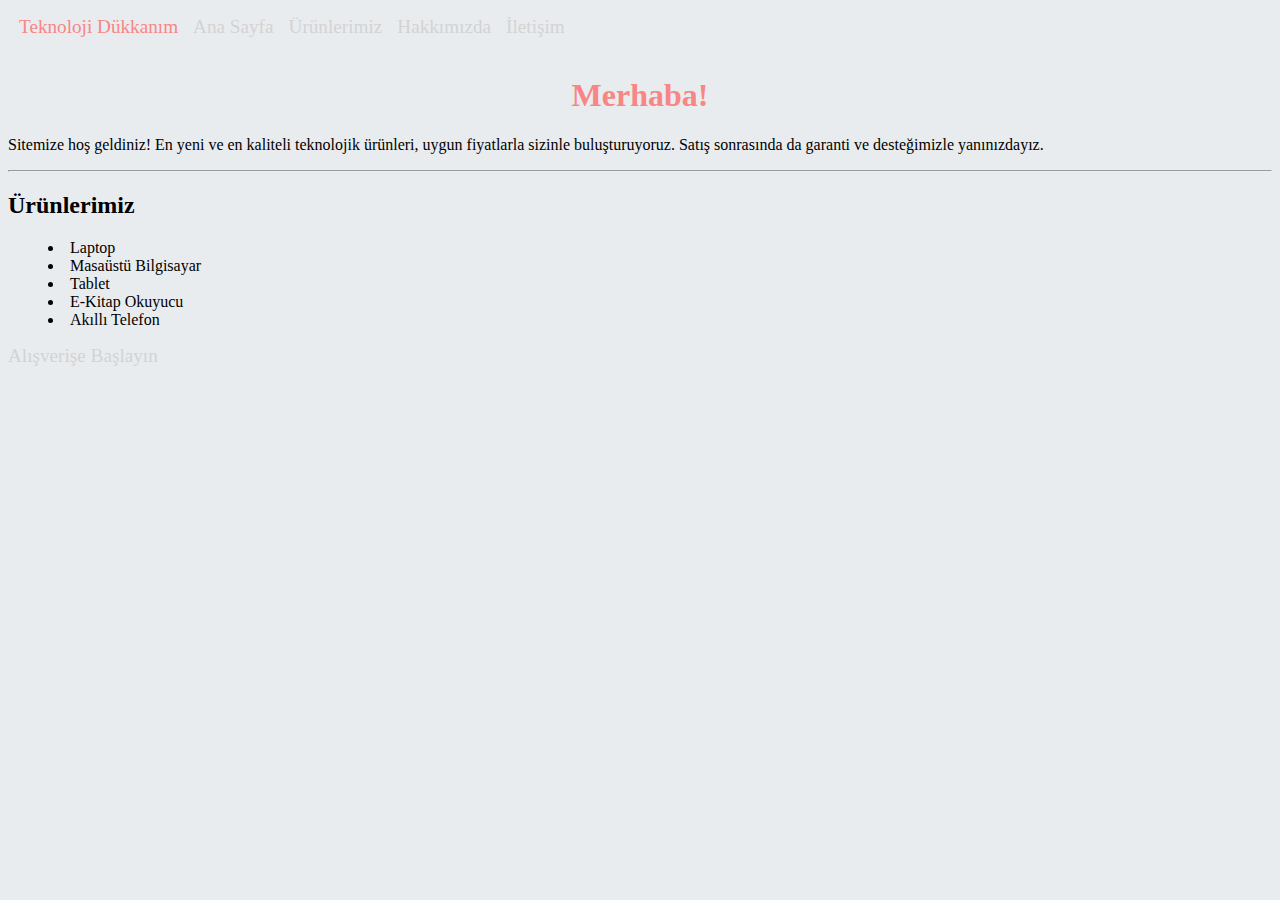
<file: index.html>
<!DOCTYPE html>
<html lang="tr">
<head>
  <meta charset="UTF-8">
  <meta name="viewport" content="width=device-width, initial-scale=1.0">
  <title>Teknoloji Dükkanım</title>
  <link href="https://cdn.jsdelivr.net/npm/bootstrap@5.3.2/dist/css/bootstrap.min.css" rel="stylesheet" integrity="sha384-T3c6CoIi6uLrA9TneNEoa7RxnatzjcDSCmG1MXxSR1GAsXEV/Dwwykc2MPK8M2HN" crossorigin="anonymous">
  <link rel="stylesheet" href="style.css">
</head>
<body>
  <nav class="navbar navbar-expand-lg container-fluid bg-dark text-white pt-2">
    <div class="container-md">
    <p style="margin-bottom: 0;">
        <a href="index.html" title="Teknoloji Dükkanım" style="color: rgb(248, 134, 134); margin-left: 11px;" class="navbar-brand;">Teknoloji Dükkanım</a>
        <a href="index.html" title="Ana Sayfa" class="text-white">Ana Sayfa</a>
        <a href="our-products.html" title="Ürünlerimiz">Ürünlerimiz</a>
        <a href="about-us.html" title="Hakkımızda">Hakkımızda</a>
        <a href="contact.html" title="İletişim">İletişim</a>
    </p><br>
  </div>
  </nav>
  <div class="my-5 p-5 text-center container py-5">
    <h1 style="color: rgb(248, 134, 134);">Merhaba!</h1>
      <p class="col-lg-8 mx-auto lead">
        Sitemize hoş geldiniz! En yeni ve en kaliteli teknolojik ürünleri, uygun fiyatlarla sizinle buluşturuyoruz. Satış sonrasında da garanti ve desteğimizle yanınızdayız.
      </p>
      <hr>
      <h2 class="text-info-emphasis">Ürünlerimiz</h2>
      <ul>
        <li>Laptop</li>
        <li>Masaüstü Bilgisayar</li>
        <li>Tablet</li>
        <li>E-Kitap Okuyucu</li>
        <li>Akıllı Telefon</li>
      </ul>
      <a class="btn btn-primary" href="our-products.html" role="button">Alışverişe Başlayın</a>
  </div>
</body>
</html>
</file>
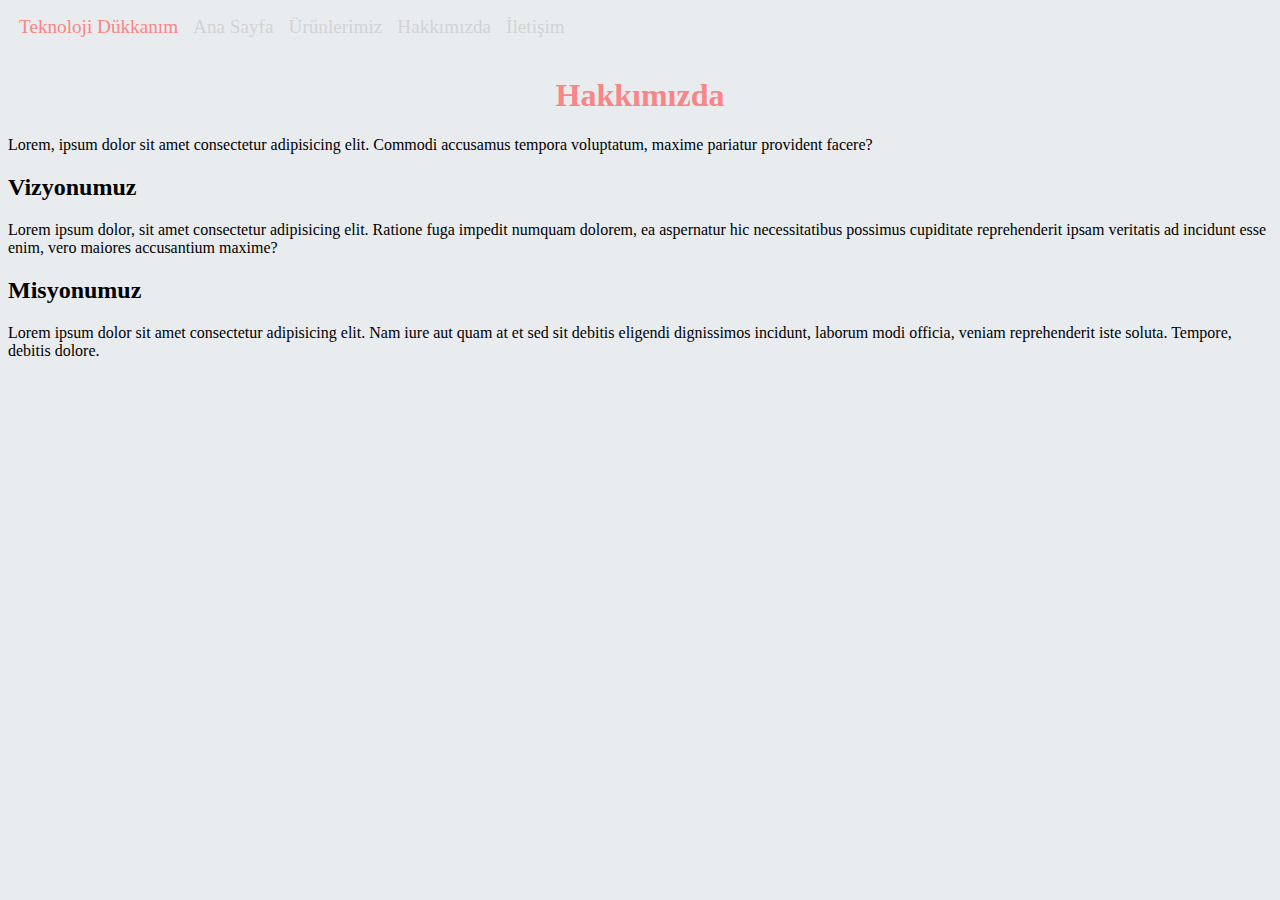
<file: about-us.html>
<!DOCTYPE html>
<html lang="tr">
<head>
    <meta charset="UTF-8">
    <meta name="viewport" content="width=device-width, initial-scale=1.0">
    <title>Hakkımızda</title>
    <link href="https://cdn.jsdelivr.net/npm/bootstrap@5.3.2/dist/css/bootstrap.min.css" rel="stylesheet" integrity="sha384-T3c6CoIi6uLrA9TneNEoa7RxnatzjcDSCmG1MXxSR1GAsXEV/Dwwykc2MPK8M2HN" crossorigin="anonymous">
  <link rel="stylesheet" href="style.css">
</head>
<body>
  <nav class="navbar navbar-expand-lg container-fluid bg-dark text-white pt-2">
    <div class="container-md">
      <p style="margin-bottom: 0;">
        <a href="index.html" title="Teknoloji Dükkanım" style="color: rgb(248, 134, 134); margin-left: 11px;" class="navbar-brand;">Teknoloji Dükkanım</a>
        <a href="index.html" title="Ana Sayfa" class="text-white">Ana Sayfa</a>
        <a href="our-products.html" title="Ürünlerimiz">Ürünlerimiz</a>
        <a href="about-us.html" title="Hakkımızda">Hakkımızda</a>
        <a href="contact.html" title="İletişim">İletişim</a>
      </p><br>
    </div>
  </nav>
    <div class="card" style="background-color: #E9ECEF;">
      <div class="card-body">
        <h1 class="mt-4">Hakkımızda</h1>
        <p>Lorem, ipsum dolor sit amet consectetur adipisicing elit. Commodi accusamus tempora voluptatum, maxime pariatur provident facere?</p>
        <h2 class="text-info-emphasis">Vizyonumuz</h2>
        <p>Lorem ipsum dolor, sit amet consectetur adipisicing elit. Ratione fuga impedit numquam dolorem, ea aspernatur hic necessitatibus possimus cupiditate reprehenderit ipsam veritatis ad incidunt esse enim, vero maiores accusantium maxime?</p>
        <h2 class="text-info-emphasis">Misyonumuz</h2>
        <p>Lorem ipsum dolor sit amet consectetur adipisicing elit. Nam iure aut quam at et sed sit debitis eligendi dignissimos incidunt, laborum modi officia, veniam reprehenderit iste soluta. Tempore, debitis dolore.</p>
      </div>
    </div>
</body>
</html>
</file>
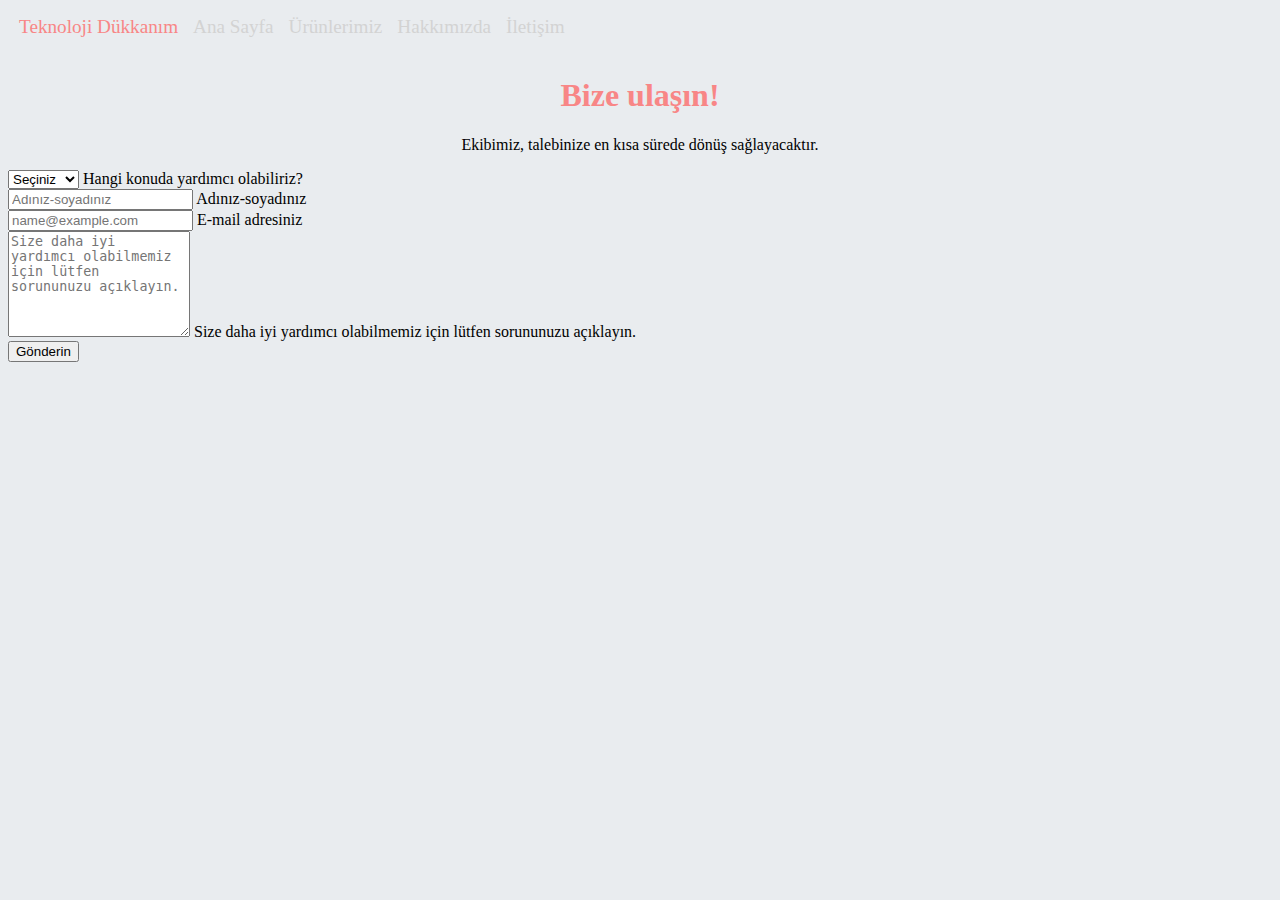
<file: contact.html>
<!DOCTYPE html>
<html lang="tr">
<head>
    <meta charset="UTF-8">
    <meta name="viewport" content="width=device-width, initial-scale=1.0">
    <title>İletişim</title>
    <link href="https://cdn.jsdelivr.net/npm/bootstrap@5.3.2/dist/css/bootstrap.min.css" rel="stylesheet" integrity="sha384-T3c6CoIi6uLrA9TneNEoa7RxnatzjcDSCmG1MXxSR1GAsXEV/Dwwykc2MPK8M2HN" crossorigin="anonymous">
    <link rel="stylesheet" href="style.css">
</head>
<body>
    <nav class="navbar navbar-expand-lg container-fluid bg-dark text-white pt-2">
      <div class="container-md">
        <p style="margin-bottom: 0;">
          <a href="index.html" title="Teknoloji Dükkanım" style="color: rgb(248, 134, 134); margin-left: 11px;" class="navbar-brand;">Teknoloji Dükkanım</a>
          <a href="index.html" title="Ana Sayfa" class="text-white">Ana Sayfa</a>
          <a href="our-products.html" title="Ürünlerimiz">Ürünlerimiz</a>
          <a href="about-us.html" title="Hakkımızda">Hakkımızda</a>
          <a href="contact.html" title="İletişim">İletişim</a>
        </p><br>
      </div>
    </nav>
    <div class="card" style="background-color: #E9ECEF;">
        <div class="card-body">
    <h1 class="mt-4">Bize ulaşın!</h1>
    <p style="text-align: center;">Ekibimiz, talebinize en kısa sürede dönüş sağlayacaktır.</p>
    <div class="container">
        <div class="form-floating mt-4">
            <select class="form-select" id="floatingSelect" aria-label="Floating label select example">
              <option selected>Seçiniz</option>
              <option value="1">Teslimat</option>
              <option value="2">İade</option>
              <option value="3">Ödeme</option>
              <option value="4">Garanti</option>
              <option value="5">Diğer</option>
            </select>
            <label for="floatingSelect">Hangi konuda yardımcı olabiliriz?</label>
        </div>
            <div class="form-floating mb-3 mt-3">
                <input type="name-surname" class="form-control" id="floatingInput" placeholder="Adınız-soyadınız">
                <label for="floatingInput">Adınız-soyadınız</label>
            </div>
            <div class="form-floating mt-3">
                    <input type="email" class="form-control" id="floatingInput" placeholder="name@example.com">
                    <label for="floatingInput">E-mail adresiniz</label>
            </div>
            <div class="form-floating mt-3">
                <textarea class="form-control" placeholder="Size daha iyi yardımcı olabilmemiz için lütfen sorununuzu açıklayın." id="floatingTextarea2" style="height: 100px"></textarea>
                <label for="floatingTextarea2">Size daha iyi yardımcı olabilmemiz için lütfen sorununuzu açıklayın.</label>
            </div>
        <input class="btn btn-primary mt-3" type="submit" value="Gönderin">
      </div>
  </div>
  </div>
</body>
</html>
</file>
<file: style.css>
body {
    background-color: #E9ECEF;
  }

a {
    text-decoration: none;
    color: lightgray;
    font-size: 1.2em;
    margin-right: 11px;
}

h1 {
    color: rgb(248, 134, 134);
    text-align: center;
}

ul {
    list-style-position: inside;
}
</file>
